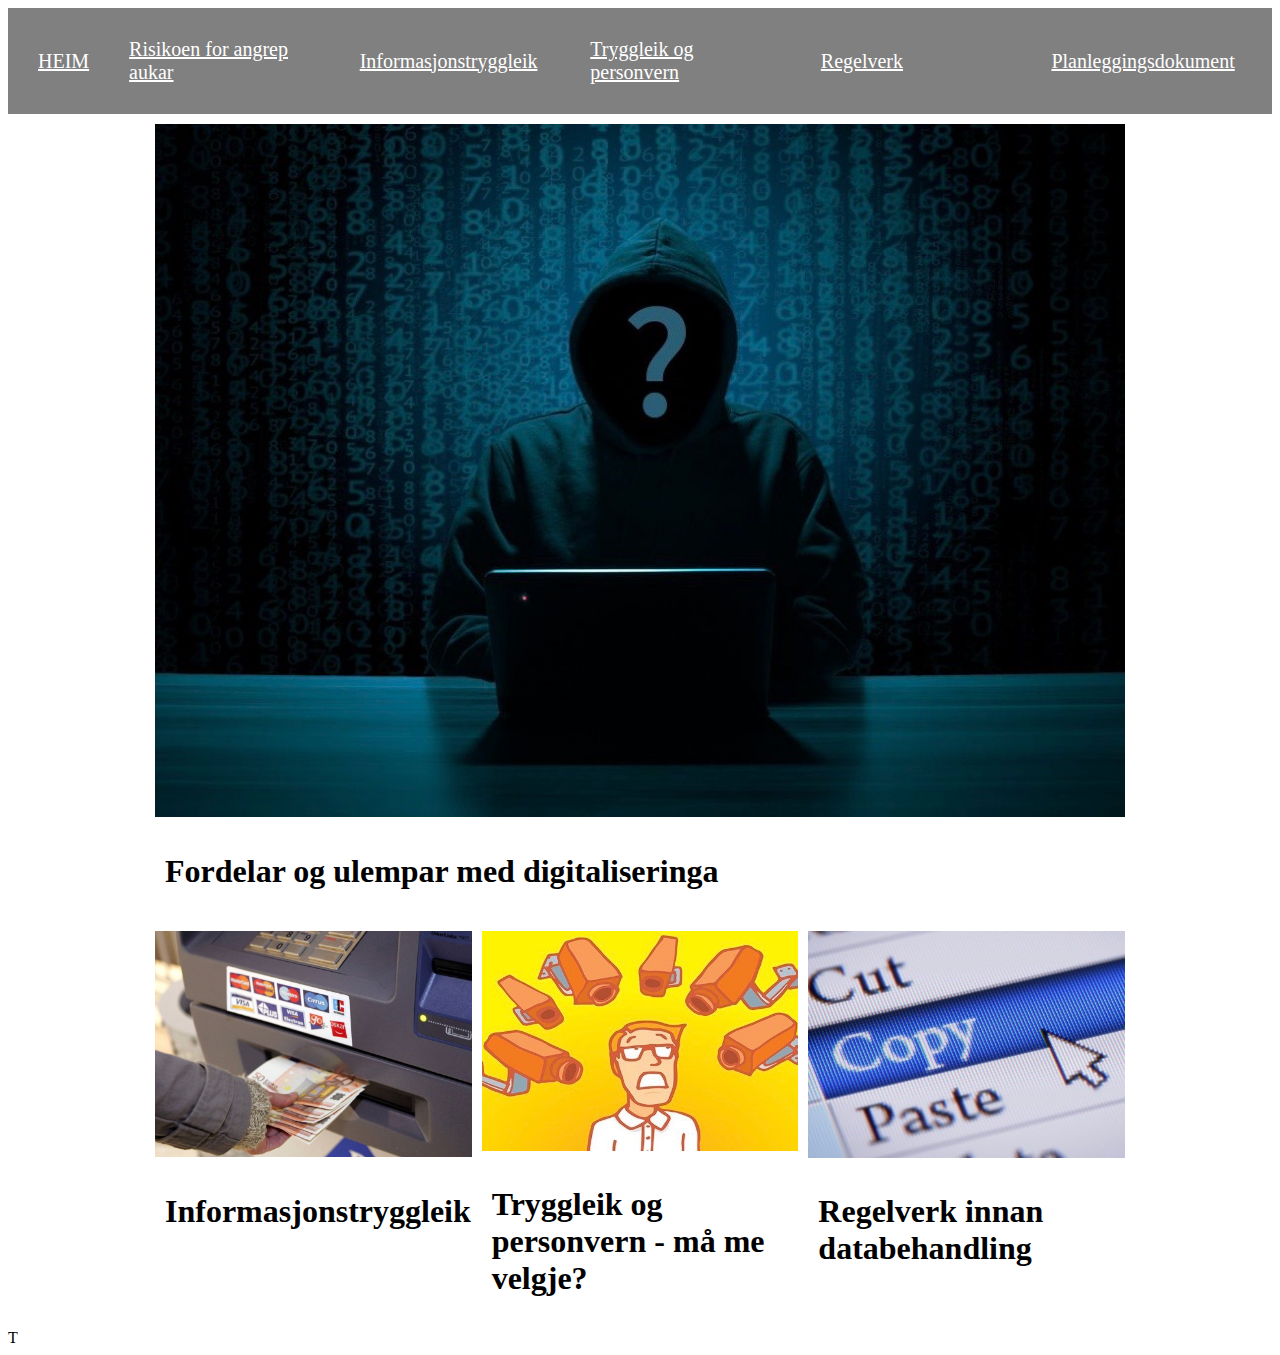
<file: index.html>
<!DOCTYPE html>
<html lang="no">
<head>
    <meta charset="utf-8">
    <title>Tryggleik og regelverk</title>
    <link rel="stylesheet" href="stil.css">
     
    
    </head>
    
    <body>
        
        <header>
            <nav>
             <a href="index.html">HEIM</a>
                <a href="6.1s1.html">Risikoen for angrep aukar</a>
                <a href="6.2s1.html">Informasjonstryggleik</a>
                <a href="6.3s1.html">Tryggleik og personvern</a>
                   <a href="6.4s1.html">Regelverk</a>
                <a href="https://docs.google.com/document/d/1SCL3KPWhTiQIIgvr96_itxBimRjY648zh53inNdQ6v0/edit?pli=1">Planleggingsdokument</a>
            </nav>
        
        
        </header>
        
        <main>
            <a class="kol-12" href="6.1s1.html">
            <img src="bilder/hacker.JPG">
                 <h1>Fordelar og ulempar med digitaliseringa</h1>
            </a>
            <a class="kol-4" href="6.2s1.html">
            <img src="bilder/IMG_3123.JPG">
                <h1>Informasjonstryggleik</h1>
            </a>
            <a class="kol-4" href="6.3s1.html">
            <img src="bilder/personvern2.JPG">
                <h1>Tryggleik og personvern - må me velgje?</h1>
            </a>
            <a class="kol-4" href="6.4s1.html">
            <img src="bilder/coptpaste.JPG">
            <h1>Regelverk innan databehandling</h1></a>
            
        </main>
        
  
    </body>






</html>T
</file>
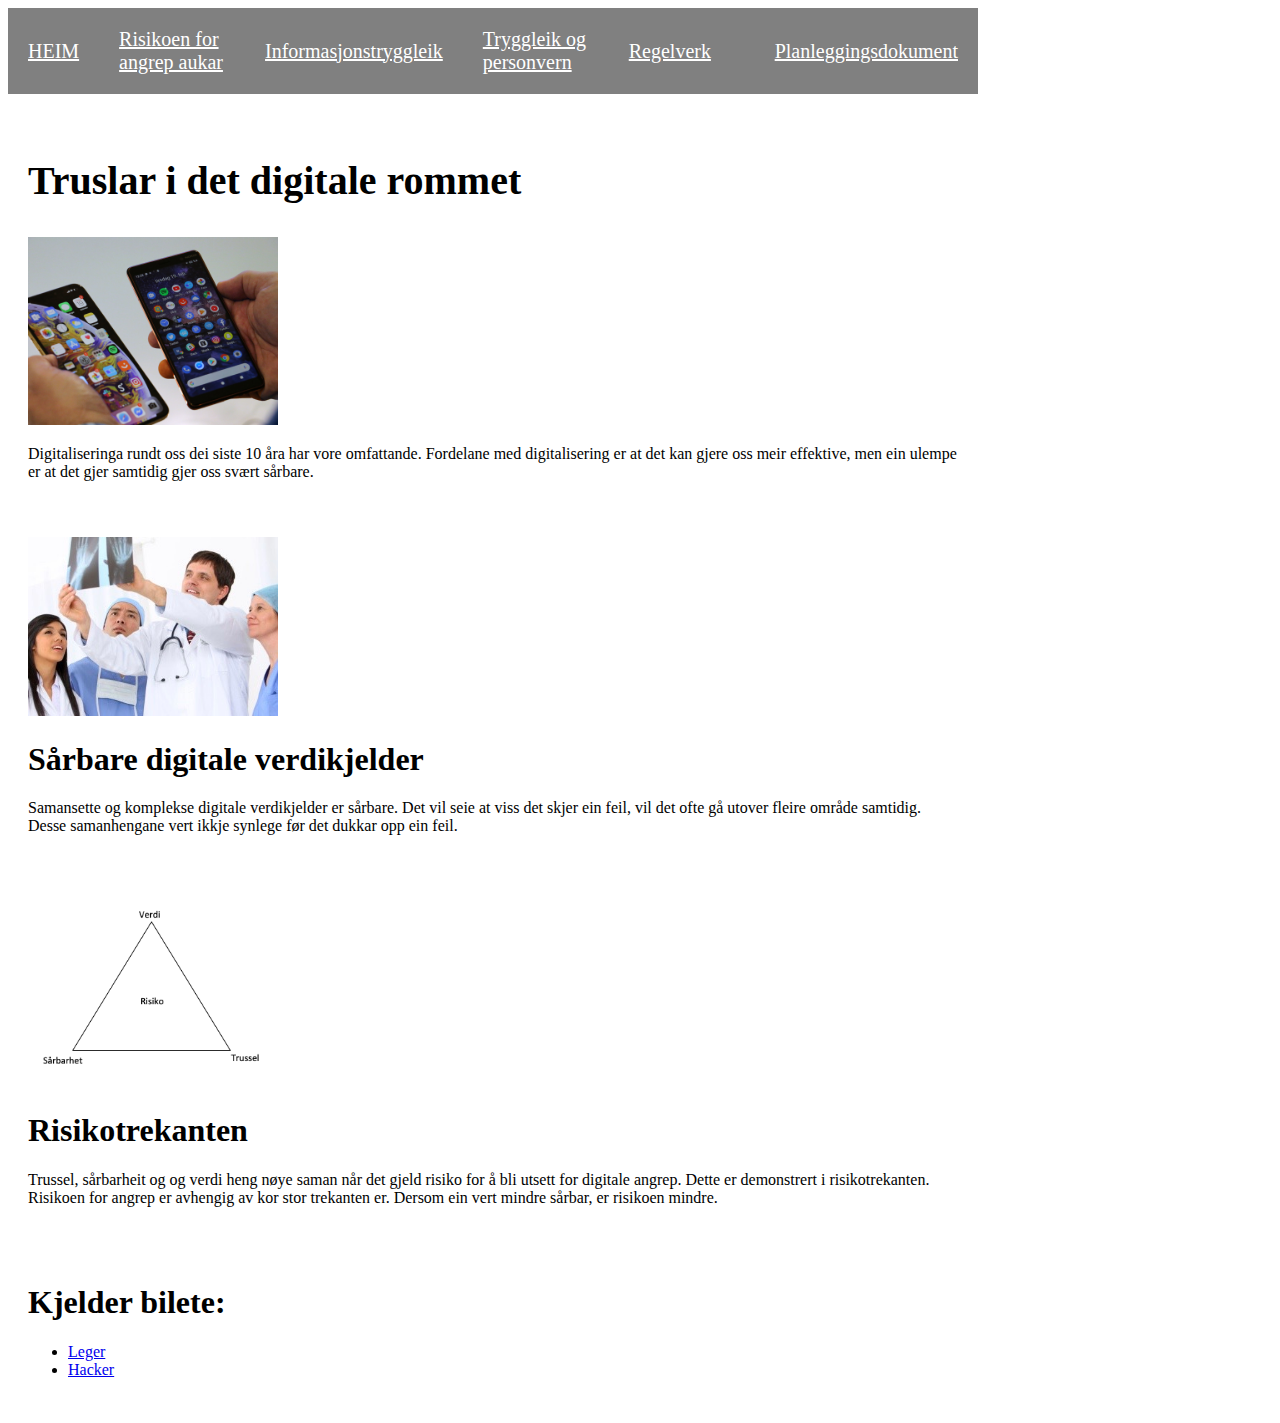
<file: 6.1s1.html>
<!DOCTYPE html>
<html lang="no">
<head>
    <meta charset="utf-8">
    <title>Risiko for angrep</title>
 
    </head>
    <style>
    header{
             max-width: 970px;
         }
         nav{
             background-color: gray;
             display: grid;
             grid-template-columns: auto repeat(5,1fr);
             align-items: center;
             margin-bottom: 10px;
             max-width: 970px;
             
         }
        
         nav a{
             padding-left: 30px;
             padding-right: 30px;
             color: white;
             background-color: grey;
             padding: 20px;
             font-size: 20px;
         }
         
         nav.heim{
             background-color: coral;
             
             font-size: 50px;
             padding: 10px;
         }
        

body{
            text-align: left;
        }
    
        main{
            max-width: 970px;
        }
    
        img{
            max-width: 250px;
        }
        

        h2{
            font-size: 40px;
        }
       
        article{
            padding: 20px;
        }
    </style>
    <body>
    <nav>
        <a href="index.html">HEIM</a>
        <a href="6.1s1.html">Risikoen for angrep aukar</a>
        <a href="6.2s1.html">Informasjonstryggleik</a>
        <a href="6.3s1.html">Tryggleik og personvern</a>
           <a href="6.4s1.html">Regelverk</a>
        <a href="https://docs.google.com/document/d/1SCL3KPWhTiQIIgvr96_itxBimRjY648zh53inNdQ6v0/edit?pli=1">Planleggingsdokument</a>
        
        </nav>
        <main>
            <article>
                <h2>Truslar i det digitale rommet</h2>
                      <img src="bilder/trussleridatarommet.jpg">
                        
                        <p>Digitaliseringa rundt oss dei siste 10 åra har vore omfattande. Fordelane med digitalisering er at det kan gjere oss meir effektive, men ein ulempe er at det gjer samtidig gjer oss svært sårbare. </p>
            </article>
     
            
            
            <article>
                    <img src="bilder/IMG_3124.JPG">
                    <h1>Sårbare digitale verdikjelder</h1>
                    <p>Samansette og komplekse digitale verdikjelder er sårbare. Det vil seie at viss det skjer ein feil, vil det ofte gå utover fleire område samtidig. Desse samanhengane vert ikkje synlege før det dukkar opp ein feil. </p>
            </article>
            
            <article>
                <img src="bilder/risikotrekant.png">
                <h1>Risikotrekanten</h1>
                <p>Trussel, sårbarheit og og verdi heng nøye saman når det gjeld risiko for å bli utsett for digitale angrep. Dette er demonstrert i risikotrekanten. Risikoen for angrep er avhengig av kor stor trekanten er. Dersom ein vert mindre sårbar, er risikoen mindre. </p>
            </article>
            
            <article>
            <h1>Kjelder bilete:</h1>
            <ul>
                <li> <a href="https://forskning.no/oslo-universitetssykehus-sprak-partner/utenlandske-leger-sliter-med-spraket-pa-norske-sykehus/408007">Leger</a></li>
                <li> <a href="https://www.folkogforsvar.no/digitalt-risikobilde-2020/">Hacker</a></li>
           
                
                </ul>
            
            </article>
            
        </main>
 
    </body>



</html>
</file>
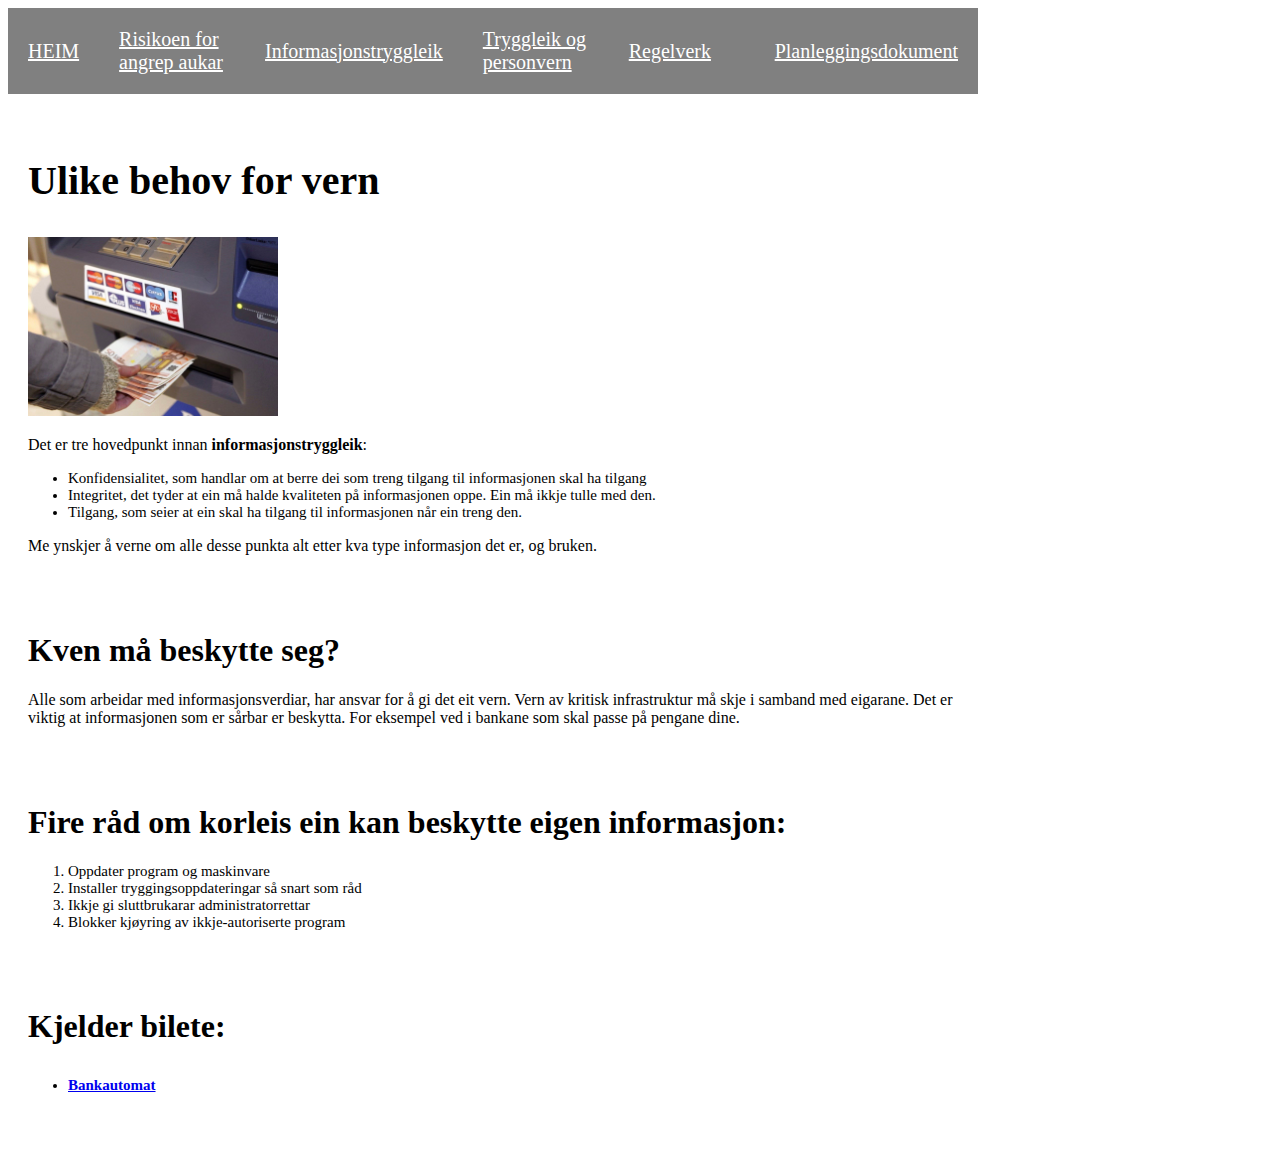
<file: 6.2s1.html>
<!DOCTYPE html>
<html lang="no">
<head>
    <meta charset="utf-8">
    <title>Informasjonstryggleik</title>
    <style>
     header{
             max-width: 970px;
         }
         nav{
             background-color: gray;
             display: grid;
             grid-template-columns: auto repeat(5,1fr);
             align-items: center;
             margin-bottom: 10px;
             max-width: 970px;
             
         }
        
         nav a{
             padding-left: 30px;
             padding-right: 30px;
             color: white;
             background-color: grey;
             padding: 20px;
             font-size: 20px;
         }
         
         nav.heim{
             background-color: coral;
             
             font-size: 50px;
             padding: 10px;
         }
        
        body{
            text-align: left;
            max-width: 970px;
        }
    
        main{
            max-width: 970px;
        }
    
        img{
            max-width: 250px;
        }

        h2{
            font-size: 40px;
        }
        
        li{
            font-size: 15px;
        }
        
        article{
            padding: 20px;
        }
        
    </style>
          
    </head>
    
    <body>
      <nav>
        <a href="index.html">HEIM</a>
        <a href="6.1s1.html">Risikoen for angrep aukar</a>
        <a href="6.2s1.html">Informasjonstryggleik</a>
          <a href="6.3s1.html">Tryggleik og personvern</a>
             <a href="6.4s1.html">Regelverk</a>
          <a href="https://docs.google.com/document/d/1SCL3KPWhTiQIIgvr96_itxBimRjY648zh53inNdQ6v0/edit?pli=1">Planleggingsdokument</a>
          
        </nav>
          <article>
               <h2>Ulike behov for vern</h2>
          <img src="bilder/IMG_3123.JPG">
         
              <p>Det er tre hovedpunkt innan <b>informasjonstryggleik</b>:</p>
              <ul>
              <li>Konfidensialitet, som handlar om at berre dei som treng tilgang til informasjonen skal ha tilgang</li>
              <li>Integritet, det tyder at ein må halde kvaliteten på informasjonen oppe. Ein må ikkje tulle med den. </li>
              <li>Tilgang, som seier at ein skal ha tilgang til informasjonen når ein treng den. </li>
              </ul>
             
        <p>Me ynskjer å verne om alle desse punkta alt etter kva type informasjon det er, og bruken.</p>
              
              
          </article>
          
        <article>
            <p> </p>
            <h1>Kven må beskytte seg?</h1>
                <p>Alle som arbeidar med informasjonsverdiar, har ansvar for å gi det eit vern. Vern av kritisk infrastruktur må skje i samband med eigarane. Det er viktig at informasjonen som er sårbar er beskytta. For eksempel ved i bankane som skal passe på pengane dine.</p>
        
        
        </article>
        
        
        <article>
            <h1>Fire råd om korleis ein kan beskytte eigen informasjon:</h1>
            <ol>
                <li>Oppdater program og maskinvare</li>
                <li>Installer tryggingsoppdateringar så snart som råd</li>
                <li>Ikkje gi sluttbrukarar administratorrettar</li>
                <li>Blokker kjøyring av ikkje-autoriserte program</li>
            </ol>
        
        
        </article>
    
        <article>
            <h1>Kjelder bilete:
            <ul>
                <li> <a href="https://www.mdr.de/nachrichten/bankautomat-100.html">Bankautomat</a></li>
                
                </ul>
            </h1>
        
        </article>
        
    </body>






</html>
</file>
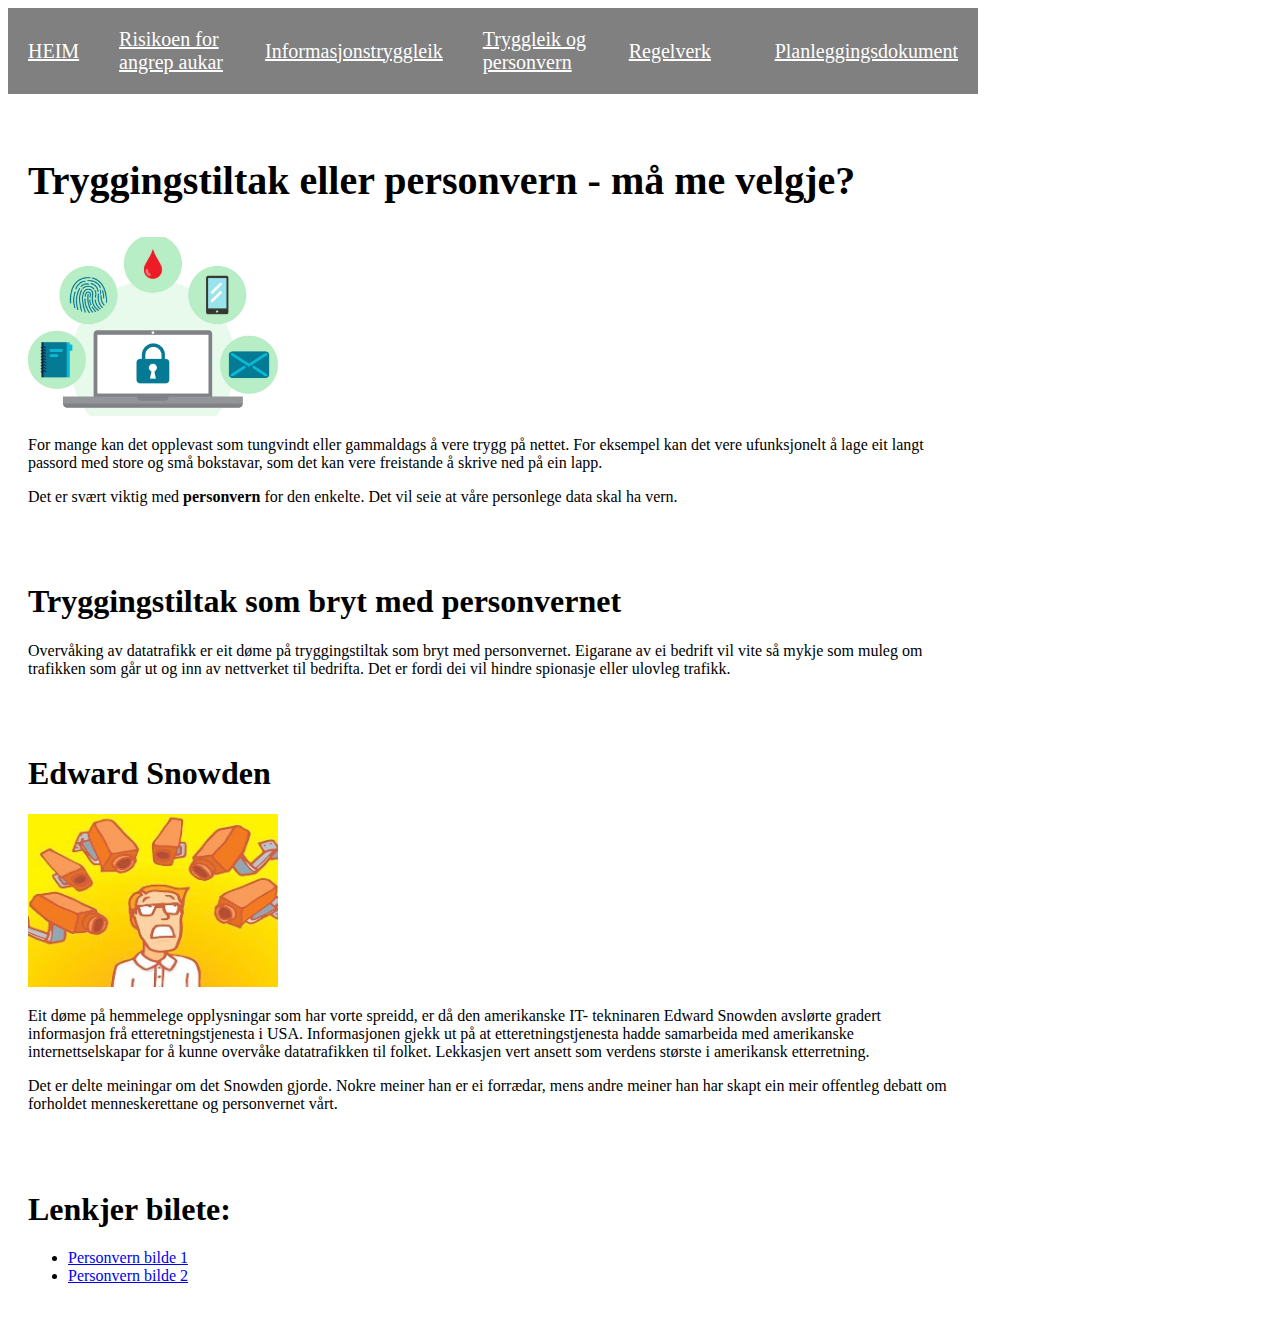
<file: 6.3s1.html>
<!DOCTYPE html>
<html lang="no">
<head>
    <meta charset="utf-8">
    <title>Tryggleik eller personvern</title>
    <style>
     header{
             max-width: 970px;
         }
         nav{
             background-color: gray;
             display: grid;
             grid-template-columns: auto repeat(5,1fr);
             align-items: center;
             margin-bottom: 10px;
             max-width: 970px;
             
         }
        
         nav a{
             padding-left: 30px;
             padding-right: 30px;
             color: white;
             background-color: grey;
             padding: 20px;
             font-size: 20px;
         }
         
         nav.heim{
             background-color: coral;
             
             font-size: 50px;
             padding: 10px;
         }
        
        body{
            text-align: left;
            max-width: 970px;
        }
    
        main{
            max-width: 970px;
        }
    
        img{
            max-width: 250px;
        }

        h2{
            font-size: 40px;
        }
        
        article{
            padding: 20px;
        }
    </style>
          
    </head>
    
    <body>
      <nav>
        <a href="index.html">HEIM</a>
        <a href="6.1s1.html">Risikoen for angrep aukar</a>
        <a href="6.2s1.html">Informasjonstryggleik</a>
          <a href="6.3s1.html">Tryggleik og personvern</a>
          <a href="6.4s1.html">Regelverk</a>
          <a href="https://docs.google.com/document/d/1SCL3KPWhTiQIIgvr96_itxBimRjY648zh53inNdQ6v0/edit?pli=1">Planleggingsdokument</a>
        </nav>
          <article>
         
          <h2>Tryggingstiltak eller personvern - må me velgje?</h2>
              <img src="bilder/personvern1.JPG">
              <p>For mange kan det opplevast som tungvindt eller gammaldags å vere trygg på nettet. For eksempel kan det vere ufunksjonelt å lage eit langt passord med store og små bokstavar, som det kan vere freistande å skrive ned på ein lapp. </p>
              <p>Det er svært viktig med <b>personvern</b> for den enkelte. Det vil seie at våre personlege data skal ha vern. </p>
             
              
              
          </article>
          
        <article>
            <h1>Tryggingstiltak som bryt med personvernet</h1>
                <p>Overvåking av datatrafikk er eit døme på tryggingstiltak som bryt med personvernet. Eigarane av ei bedrift vil vite så mykje som muleg om trafikken som går ut  og inn av nettverket til bedrifta. Det er fordi dei vil hindre spionasje eller ulovleg trafikk. </p>
        
        
        </article>
        
        
        <article>
            <h1>Edward Snowden</h1>
            <img src="bilder/personvern2.JPG">
            <p>Eit døme på hemmelege opplysningar som har vorte spreidd, er då den amerikanske IT- tekninaren Edward Snowden avslørte gradert informasjon frå etteretningstjenesta i USA. Informasjonen gjekk ut på at etteretningstjenesta hadde samarbeida med amerikanske internettselskapar for å kunne overvåke datatrafikken til folket. Lekkasjen vert ansett som verdens største i amerikansk etterretning.</p>
            
            <p>Det er delte meiningar om det Snowden gjorde. Nokre meiner han er ei forrædar, mens andre meiner han har skapt ein meir offentleg debatt om forholdet menneskerettane og personvernet vårt.</p>
        
        
        </article>
    
        <article>
        <h1>Lenkjer bilete:</h1>
        <ul>
            <li> <a href="https://www.regjeringen.no/no/tema/statlig-forvaltning/personvern/id1373/">Personvern bilde 1</a></li>
            <li> <a href="https://ehelse.no/tema/personvern-og-informasjonssikkerhet">Personvern bilde 2</a></li>
            
            </ul>
        </article>
        
    </body>






</html>
</file>
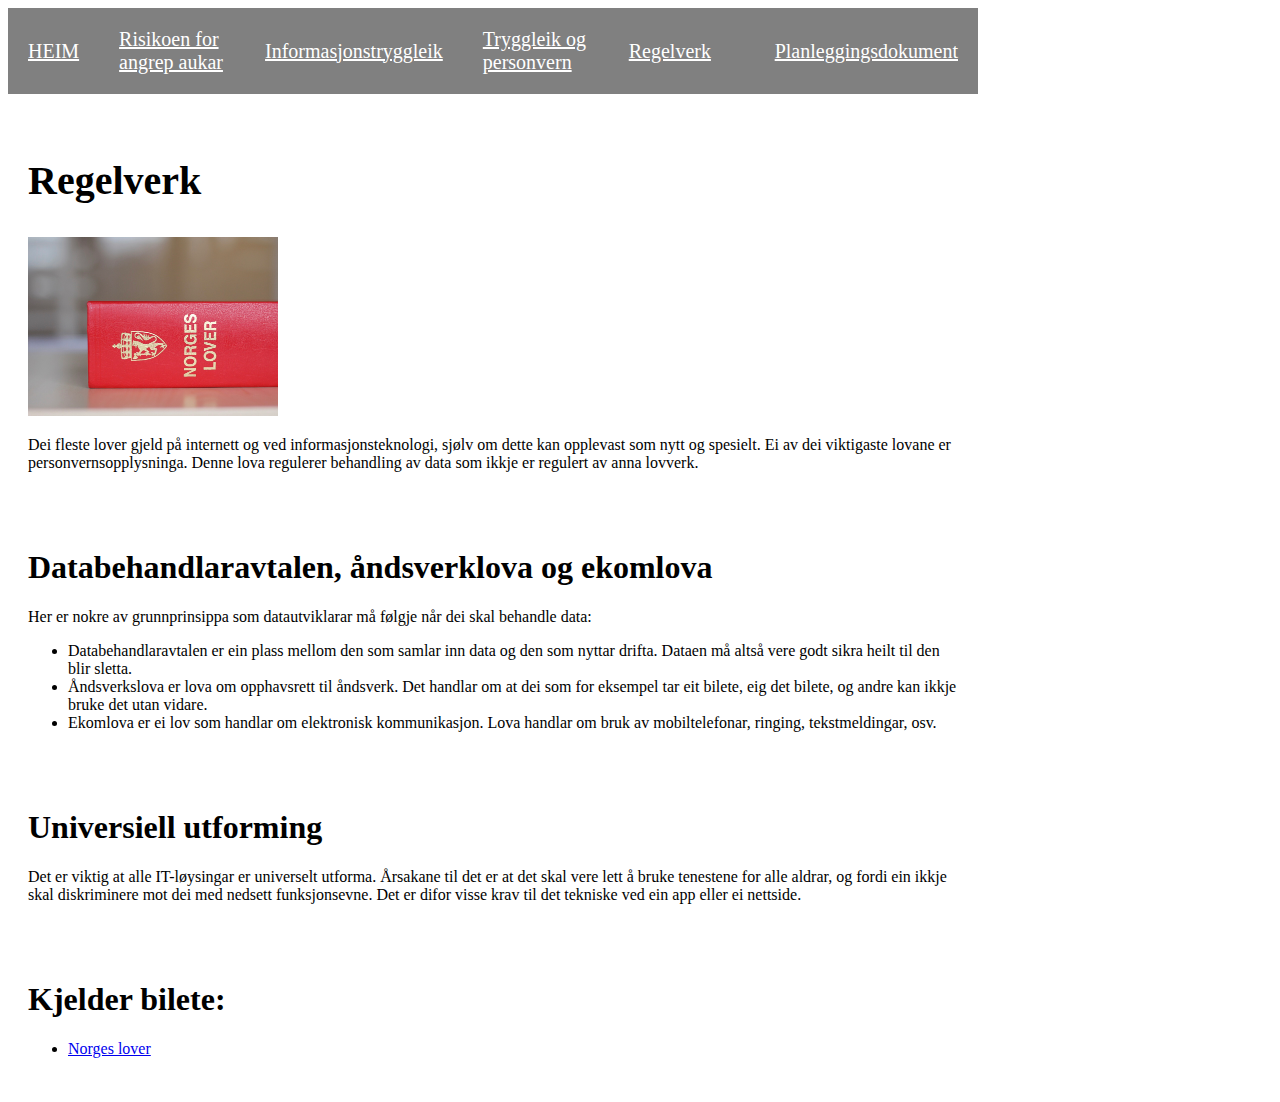
<file: 6.4s1.html>
<!DOCTYPE html>
<html lang="no">
<head>
    <meta charset="utf-8">
    <title>Regelverk</title>
 
    </head>
    <style>
    header{
             max-width: 970px;
         }
         nav{
             background-color: gray;
             display: grid;
             grid-template-columns: auto repeat(5,1fr);
             align-items: center;
             margin-bottom: 10px;
             max-width: 970px;
             
         }
        
         nav a{
             padding-left: 30px;
             padding-right: 30px;
             color: white;
             background-color: grey;
             padding: 20px;
             font-size: 20px;
         }
         
         nav.heim{
             background-color: coral;
             
             font-size: 50px;
             padding: 10px;
         }
        nav{
          
        }

body{
            text-align: left;
    
        }
    
        main{
            max-width: 970px;
        }
    
        img{
            max-width: 250px;
        }
        

        h2{
            font-size: 40px;
        }
        
        article{
           padding: 20px; 
        }
       
    </style>
    <body>
    <nav>
        <a href="index.html">HEIM</a>
        <a href="6.1s1.html">Risikoen for angrep aukar</a>
        <a href="6.2s1.html">Informasjonstryggleik</a>
        <a href="6.3s1.html">Tryggleik og personvern</a>
           <a href="6.4s1.html">Regelverk</a>
        <a href="https://docs.google.com/document/d/1SCL3KPWhTiQIIgvr96_itxBimRjY648zh53inNdQ6v0/edit?pli=1">Planleggingsdokument</a>
        </nav>
        <main>
            <article>
                <h2>Regelverk</h2>
                      <img src="bilder/IMG_3127.jpg">
                        
                        <p>Dei fleste lover gjeld på internett og ved informasjonsteknologi, sjølv om dette kan opplevast som nytt og spesielt. Ei av dei viktigaste lovane er personvernsopplysninga. Denne lova regulerer behandling av data som ikkje er regulert av anna lovverk. </p>
            </article>
     
            
            
            <article>
                    
                    <h1>Databehandlaravtalen, åndsverklova og ekomlova</h1>
                    <p>Her er nokre av grunnprinsippa som datautviklarar må følgje når dei skal behandle data:</p>
                
                <ul>
                    <li>Databehandlaravtalen er ein plass mellom den som samlar inn data og den som nyttar drifta. Dataen må altså vere godt sikra heilt til den blir sletta. </li>
                    <li>Åndsverkslova er lova om opphavsrett til åndsverk. Det handlar om at dei som for eksempel tar eit bilete, eig det bilete, og andre kan ikkje bruke det utan vidare. </li>
                    <li>Ekomlova er ei lov som handlar om elektronisk kommunikasjon. Lova handlar om bruk av mobiltelefonar, ringing, tekstmeldingar, osv.</li>
                    </ul>
                
            
            </article>
            
            <article>
               
                <h1>Universiell utforming</h1>
                <p>Det er viktig at alle IT-løysingar er universelt utforma. Årsakane til det er at det skal vere lett å bruke tenestene for alle aldrar, og fordi ein ikkje skal diskriminere mot dei med nedsett funksjonsevne. Det er difor visse krav til det tekniske ved ein app eller ei nettside.  </p>
            </article>
            
            <article>
            <h1>Kjelder bilete:</h1>
            <ul>
                <li><a href="https://www.npe.no/no/Erstatningssoker/saksbehandlingen/Regelverk/">Norges lover</li>
                
                </ul>
            
            </article>
            
        </main>
 
    </body>



</html>
</file>
<file: stil.css>
<!DOCTYPE html>
<html lang="no">
<head>
    <meta charset="utf-8">
    <title>Tryggleik og regelverk</title>
  
     <style>
         
        body{
            background-color: lightblue;
       
            font-family: sans-serif;
        }
    
        main{
            max-width: 970px;
            margin:auto;
            display: grid;
            grid-template-columns: repeat(12,1fr);
            grid-gap: 10px;
        }
    
         main h1, main p{
             padding:10px;
         }
         
         main a, main div{
             background-color: white;
             text-decoration: none;
         }
         
         main img, main vodeo{
             width: 100%;
         }
         
        a{
            background-color: white;
        }
        
           
        .kol-1{grid-column: span 1;}
        .kol-2{grid-column: span 2;}
        .kol-3{grid-column: span 3;}
        .kol-4{grid-column: span 4;}
        .kol-5{grid-column: span 5;}
        .kol-6{grid-column: span 6;}
        .kol-7{grid-column: span 7;}
        .kol-8{grid-column: span 8;}
        .kol-9{grid-column: span 9;}
        .kol-10{grid-column: span 10;}
        .kol-11{grid-column: span 11;}
        .kol-12{grid-column: span 12;}
         
         html{margin: 0;}
         
         <!Menyen>
         
         header{
             max-width: 970px;
         }
         
         nav{
             background-color: gray;
             display: grid;
             grid-template-columns: auto repeat(5,1fr);
             align-items: center;
             margin-bottom: 10px;
             padding: 10px;
            
         }
        
         nav a{
             padding-left: 30px;
             padding-right: 30px;
             color: white;
             padding: 20px;
            background-color: grey;
             font-size: 20px;
         }
         
         nav.heim{
            
             color: coral;
             font-size: 50px;
             padding: 10px;
         }


    
h1{
    color: black;
}
         
         
    </style>
</file>
